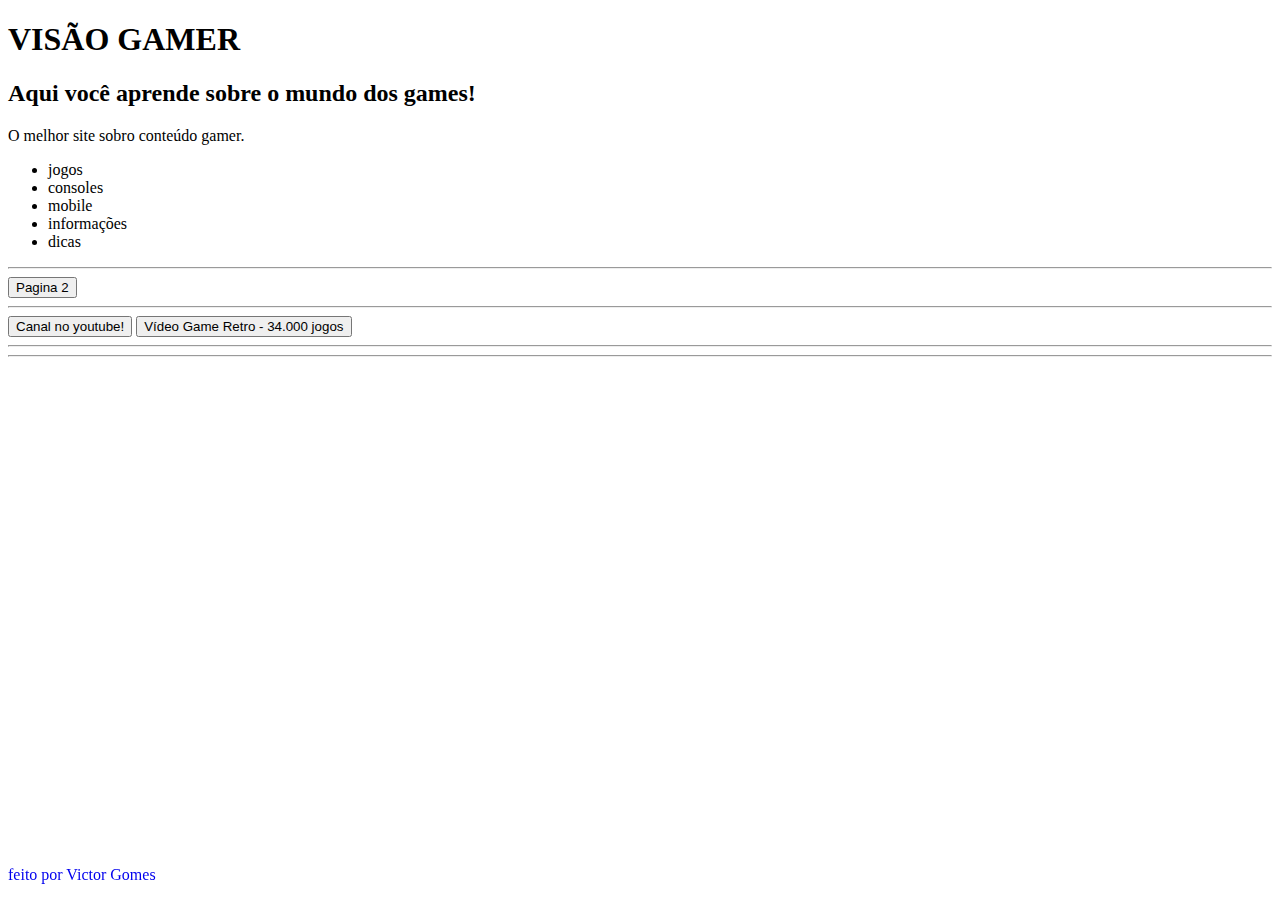
<file: html/index.html>
<!DOCTYPE html>
<html lang="pt-br">
<head>
    <meta charset="UTF-8">
    <meta http-equiv="X-UA-Compatible" content="IE=edge">
    <meta name="viewport" content="width=device-width, initial-scale=1.0">
    <link href="https://cdn.jsdelivr.net/npm/bootstrap@5.3.0-alpha3/dist/css/bootstrap.min.css" rel="stylesheet" integrity="sha384-KK94CHFLLe+nY2dmCWGMq91rCGa5gtU4mk92HdvYe+M/SXH301p5ILy+dN9+nJOZ" crossorigin="anonymous">
    <title>GAMES</title>
    <link rel="stylesheet" href="style.css">
</head>
<body>

    <h1>VISÃO GAMER</h1>  
            <header>
                <h2>Aqui você aprende sobre o mundo dos games!</h2>
                <p> O melhor site sobro conteúdo gamer.</p>
                <ul>
                    <li>jogos</li>
                    <li>consoles</li>
                    <li>mobile</li>
                    <li>informações</li>
                    <li>dicas</li>
                </ul>
            </header>
            <main> 
                <hr>
                <div>
                <a href="index2.html"><button type="button" class="btn btn-dark">Pagina 2</button>
                    <hr>
                    <a href="https://www.youtube.com/@gigatongames/videos"><button type="button" class="btn btn-danger">Canal no youtube!</button></a>
            
                    <a href="https://www.amazon.com.br/V%C3%ADdeo-Game-Retro-34-000-Controles/dp/B0C2JRZPB5/ref=sr_1_1_sspa?crid=1EG0KSZM1UPRT&keywords=video+game+retro&qid=1683998302&sprefix=video+game+re%2Caps%2C197&sr=8-1-spons&ufe=app_do%3Aamzn1.fos.4bb5663b-6f7d-4772-84fa-7c7f565ec65b&psc=1&spLa=[base64]"><button type="button" class="btn btn-success">Vídeo Game Retro - 34.000 jogos</button>
                </div>
                <hr>
                <div>
                
                </div>
            </main>
        <hr>
    <!--site em desenvolvimento-->
    
    

      <script src="https://cdn.jsdelivr.net/npm/bootstrap@5.3.0-alpha3/dist/js/bootstrap.bundle.min.js" integrity="sha384-ENjdO4Dr2bkBIFxQpeoTz1HIcje39Wm4jDKdf19U8gI4ddQ3GYNS7NTKfAdVQSZe" crossorigin="anonymous"></script>
      <footer><p>feito por Victor Gomes</p></footer>
</body>
</html>
</file>
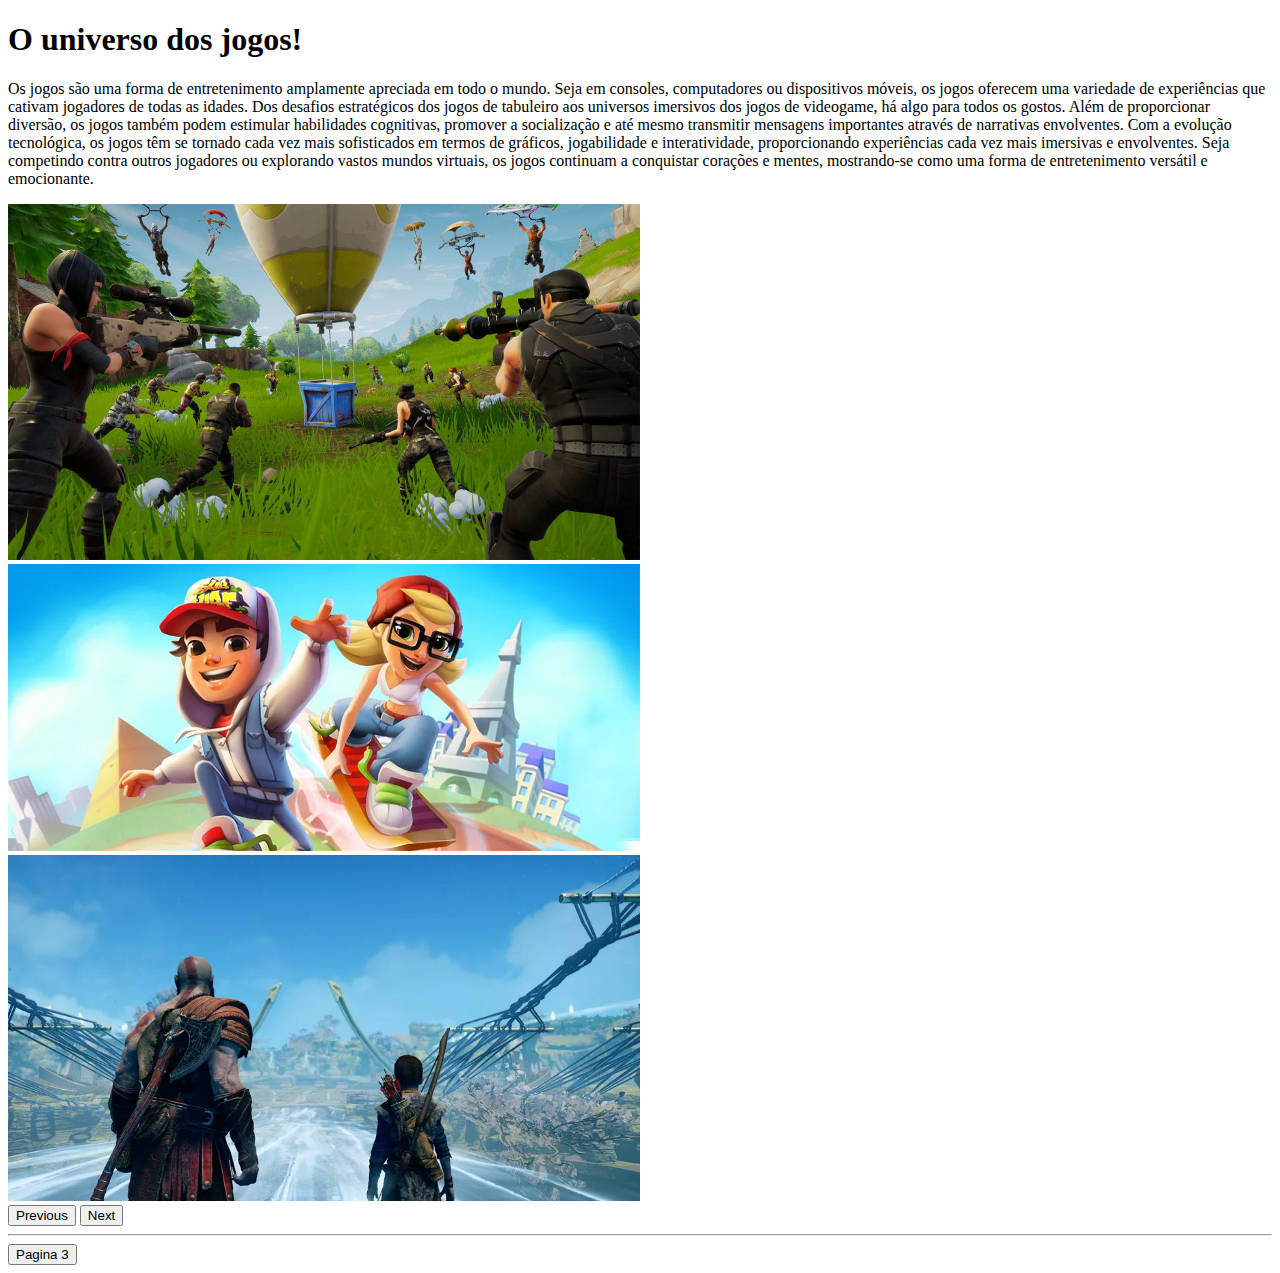
<file: html/index2.html>
<!DOCTYPE html>
<html lang="en">
<head>
    <meta charset="UTF-8">
    <meta http-equiv="X-UA-Compatible" content="IE=edge">
    <meta name="viewport" content="width=device-width, initial-scale=1.0">
    <link href="https://cdn.jsdelivr.net/npm/bootstrap@5.3.0-alpha3/dist/css/bootstrap.min.css" rel="stylesheet" integrity="sha384-KK94CHFLLe+nY2dmCWGMq91rCGa5gtU4mk92HdvYe+M/SXH301p5ILy+dN9+nJOZ" crossorigin="anonymous">
    <title>GAMES</title>
</head>
<body>
  <h1>O universo dos jogos!</h1>
  <p>Os jogos são uma forma de entretenimento amplamente apreciada em todo o mundo. Seja em consoles, computadores ou dispositivos móveis, os jogos oferecem uma variedade de experiências que cativam jogadores de todas as idades. Dos desafios estratégicos dos jogos de tabuleiro aos universos imersivos dos jogos de videogame, há algo para todos os gostos. Além de proporcionar diversão, os jogos também podem estimular habilidades cognitivas, promover a socialização e até mesmo transmitir mensagens importantes através de narrativas envolventes. Com a evolução tecnológica, os jogos têm se tornado cada vez mais sofisticados em termos de gráficos, jogabilidade e interatividade, proporcionando experiências cada vez mais imersivas e envolventes. Seja competindo contra outros jogadores ou explorando vastos mundos virtuais, os jogos continuam a conquistar corações e mentes, mostrando-se como uma forma de entretenimento versátil e emocionante.</p>
        <div id="carouselExampleFade" class="carousel slide carousel-fade">
            <div class="carousel-inner">
              <div class="carousel-item active">
                <img src="img/fortnitedivulga-1050x591.jpg" class="d-block w-100" width="50%" height="100%" alt="...">
              </div>
              <div class="carousel-item">
                <img src="img/game-subway-surfers-imagem-divulgacao-kiloogames_1.jpg" class="d-block w-100" width="50%" height="100%" alt="...">
              </div>
              <div class="carousel-item">
                <img src="img/god_of_war_20180410230700.jpeg" class="d-block w-100" width="50%" height="100%" alt="...">
              </div>
            </div>
            <button class="carousel-control-prev" type="button" data-bs-target="#carouselExampleFade" data-bs-slide="prev">
              <span class="carousel-control-prev-icon" aria-hidden="true"></span>
              <span class="visually-hidden">Previous</span>
            </button>
            <button class="carousel-control-next" type="button" data-bs-target="#carouselExampleFade" data-bs-slide="next">
              <span class="carousel-control-next-icon" aria-hidden="true"></span>
              <span class="visually-hidden">Next</span>
            </button>
            <hr>
          </div>
          <a href="index3.html"><button type="button" class="btn btn-dark">Pagina 3</button>
      <script src="https://cdn.jsdelivr.net/npm/bootstrap@5.3.0-alpha3/dist/js/bootstrap.bundle.min.js" integrity="sha384-ENjdO4Dr2bkBIFxQpeoTz1HIcje39Wm4jDKdf19U8gI4ddQ3GYNS7NTKfAdVQSZe" crossorigin="anonymous"></script>
</body>
</html>
</file>
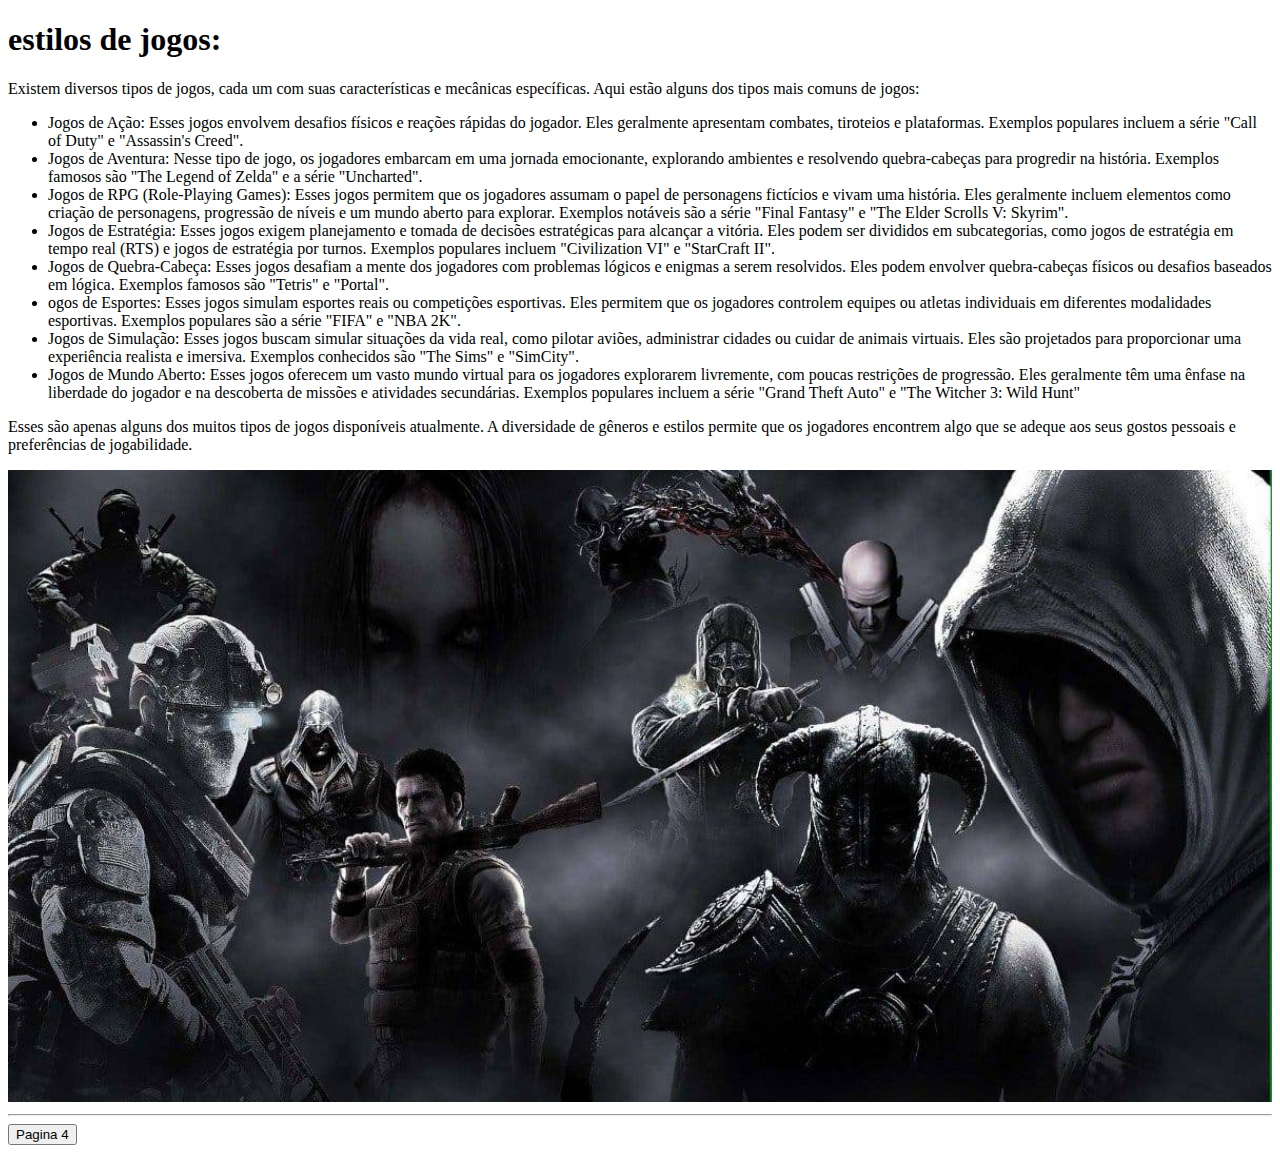
<file: html/index3.html>
<!DOCTYPE html>
<html lang="en">
<head>
    <meta charset="UTF-8">
    <meta http-equiv="X-UA-Compatible" content="IE=edge">
    <meta name="viewport" content="width=device-width, initial-scale=1.0">
    <link href="https://cdn.jsdelivr.net/npm/bootstrap@5.3.0-alpha3/dist/css/bootstrap.min.css" rel="stylesheet" integrity="sha384-KK94CHFLLe+nY2dmCWGMq91rCGa5gtU4mk92HdvYe+M/SXH301p5ILy+dN9+nJOZ" crossorigin="anonymous">
    <title>GAMES</title>
</head>
<body>
    <h1>estilos de jogos:</h1>
    <p>Existem diversos tipos de jogos, cada um com suas características e mecânicas específicas. Aqui estão alguns dos tipos mais comuns de jogos:</p>

    <ul>
        <li>Jogos de Ação: Esses jogos envolvem desafios físicos e reações rápidas do jogador. Eles geralmente apresentam combates, tiroteios e plataformas. Exemplos populares incluem a série "Call of Duty" e "Assassin's Creed".</li>

        <li>Jogos de Aventura: Nesse tipo de jogo, os jogadores embarcam em uma jornada emocionante, explorando ambientes e resolvendo quebra-cabeças para progredir na história. Exemplos famosos são "The Legend of Zelda" e a série "Uncharted".</li>

        <li>Jogos de RPG (Role-Playing Games): Esses jogos permitem que os jogadores assumam o papel de personagens fictícios e vivam uma história. Eles geralmente incluem elementos como criação de personagens, progressão de níveis e um mundo aberto para explorar. Exemplos notáveis são a série "Final Fantasy" e "The Elder Scrolls V: Skyrim".</li>

        <li>Jogos de Estratégia: Esses jogos exigem planejamento e tomada de decisões estratégicas para alcançar a vitória. Eles podem ser divididos em subcategorias, como jogos de estratégia em tempo real (RTS) e jogos de estratégia por turnos. Exemplos populares incluem "Civilization VI" e "StarCraft II".</li>

        <li>Jogos de Quebra-Cabeça: Esses jogos desafiam a mente dos jogadores com problemas lógicos e enigmas a serem resolvidos. Eles podem envolver quebra-cabeças físicos ou desafios baseados em lógica. Exemplos famosos são "Tetris" e "Portal".</li>

        <li>ogos de Esportes: Esses jogos simulam esportes reais ou competições esportivas. Eles permitem que os jogadores controlem equipes ou atletas individuais em diferentes modalidades esportivas. Exemplos populares são a série "FIFA" e "NBA 2K".</li>
        
        <li>Jogos de Simulação: Esses jogos buscam simular situações da vida real, como pilotar aviões, administrar cidades ou cuidar de animais virtuais. Eles são projetados para proporcionar uma experiência realista e imersiva. Exemplos conhecidos são "The Sims" e "SimCity". </li>

        <li>Jogos de Mundo Aberto: Esses jogos oferecem um vasto mundo virtual para os jogadores explorarem livremente, com poucas restrições de progressão. Eles geralmente têm uma ênfase na liberdade do jogador e na descoberta de missões e atividades secundárias. Exemplos populares incluem a série "Grand Theft Auto" e "The Witcher 3: Wild Hunt"</li>

    </ul>
    <p>Esses são apenas alguns dos muitos tipos de jogos disponíveis atualmente. A diversidade de gêneros e estilos permite que os jogadores encontrem algo que se adeque aos seus gostos pessoais e preferências de jogabilidade.</p>
    <img src="img/melhores-jogos-para-pc.jpg" width="100%" alt="estilos de jogos:">
<hr>
    <a href="index4.html"><button type="button" class="btn btn-dark">Pagina 4</button>

      <script src="https://cdn.jsdelivr.net/npm/bootstrap@5.3.0-alpha3/dist/js/bootstrap.bundle.min.js" integrity="sha384-ENjdO4Dr2bkBIFxQpeoTz1HIcje39Wm4jDKdf19U8gI4ddQ3GYNS7NTKfAdVQSZe" crossorigin="anonymous"></script>
</body>
</html>
</file>
<file: html/style.css>
footer{
    position: fixed;
    bottom: 0;
 }
</file>
